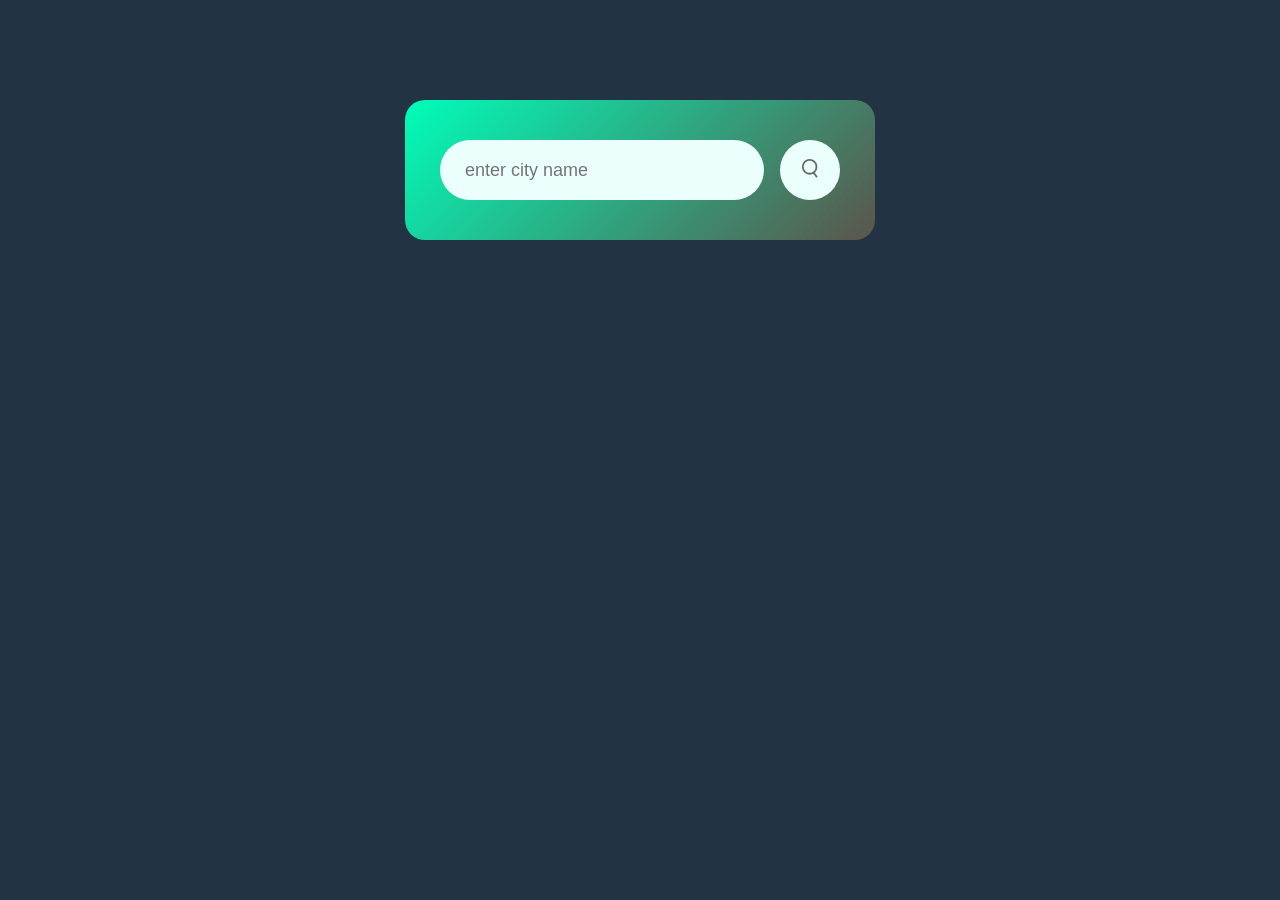
<file: project_web/weather-app-img/index.html>
<!DOCTYPE html>
<html lang="en">
<head>
    <meta charset="UTF-8">
    <meta name="viewport" content="width=device-width, initial-scale=1.0">
    <title>Weather App</title>
    <link rel="stylesheet" href="style.css">
</head>
<body>
    <div class="card">
        <div class="search">
            <input type="text" placeholder="enter city name" spellcheck="false">
            <button><img src="images/search.png"></button>
        </div>
        <div class="error">
            <p>Invaid city name</p>
        </div>
        <div class="weather">
            <img src="images/rain.png" class="weather-icon">
            <h1 class="temp">25°C</h1>
            <h2 class="city">Bareilly</h2>
            <div class="details">
            <div class="col">
                <img src="images/humidity.png">
                <div>
                    <p class="humidity">50%</p>
                    <p>Humidity</p>
                </div>
            </div>
            <div class="col">
                <img src="images/wind.png">
                <div>
                    <p class="wind">15 km/h</p>
                    <p>Wind Speed</p>
                </div>
            </div>
            </div>
        </div>
    </div>
    <script>

      const apikey ="3d553062498780b70512591fd4ac3231";
      const apiUrl ="https://api.openweathermap.org/data/2.5/weather?units=metric&q=";

      const searchBox = document.querySelector(".search input");
      const searchBtn = document.querySelector(".search button");
      const weatherIcon = document.querySelector(".weather-icon");

      async function checkWeather(city) {
        const response = await fetch(apiUrl + city +`&appid=${apikey}`);
        
         if(response.status ==404){
            document.querySelector(".error").style.display = "block";
            document.querySelector(".weather").style.display = "none";
         }else{
            var data = await response.json();

       document.querySelector(".city").innerHTML= data.name;
       document.querySelector(".temp").innerHTML = Math.round(data.main.temp) +"°C";
       document.querySelector(".humidity").innerHTML = data.main.humidity+"%"; 
       document.querySelector(".wind").innerHTML = data.wind.speed + "km/hrs";
       if(data.weather[0].main=="Clouds"){
         weatherIcon.src = "images/clouds.png";
       }
         else if(data.weather[0].main=="Clear"){
         weatherIcon.src = "images/clear.png";
       }
       else if(data.weather[0].main=="Rain"){
         weatherIcon.src = "images/rain.png";
       }
       else if(data.weather[0].main=="Drizzle"){
         weatherIcon.src = "images/dzizzle.png";
       }
       else if(data.weather[0].main=="Mist"){
         weatherIcon.src = "images/mist.png";
       }
       document.querySelector(".weather").style.display ="block";
        document.querySelector(".error").style.display = "none";
      }
    }
      searchBtn.addEventListener("click", ()=>{
        checkWeather(searchBox.value);
      })

      checkWeather();
    </script>
</body>
</html>
</file>
<file: project_web/weather-app-img/style.css>
*{
    margin: 0;
    padding: 0;
    font-family: 'Poppins', sans-serif;
    box-sizing: border-box;
}
body{
    background-color: #234;
}
.card{
    width: 90%;
    max-width: 470px;
    background: linear-gradient(135deg, #00feba, #5b544a);
    color: #fff;
    margin: 100px auto 0;
    border-radius: 20px;
    padding: 40px 35px;
    text-align: center;

}
.search{
    width: 100%;
    display: flex;
    align-items: center;
    justify-content: space-between;
}
.search input{
    border: 0;
    outline: 0;
    background: #ebfffc;
    color: #555;
    padding: 10px 25px;
    height: 60px;
    border-radius: 30px;
    flex: 1;
    margin-right: 16px;
    font-size: 18px;

}
.search button{
    border: 0;
    outline: 0;
    background: #ebfffc;
    border-radius: 50%;
    width: 60px;
    height: 60px;
    cursor: pointer;
}
.search button img{
    width: 16px;
}
.weather-icon{
    width: 170px;
    margin-top: 30px;
}
.weather h1{
    font-size: 80px;
    font-weight: 500;
}
.weather h2{
    font-size: 80px;
    font-weight: 400;
    margin-top: -10px;
}
.details{
    display: flex;
    align-items: center;
    justify-content: space-between;
    padding: 0 20px;
    margin-top: 50px;
}

.col{
    display: flex;
    align-items: center;
    text-align: left;
}
.col img{
 width: 40px;
 margin-right: 10px;   
}
.humidity, .wind{
    font-size: 28px;
    margin-top: -6px; 
}
.weather{
    display: none;
}
.error{
    text-align: left;
    margin-left: 10px;
    font-size: 14px;
    margin-top: 10px;
    display: none;
}
</file>
